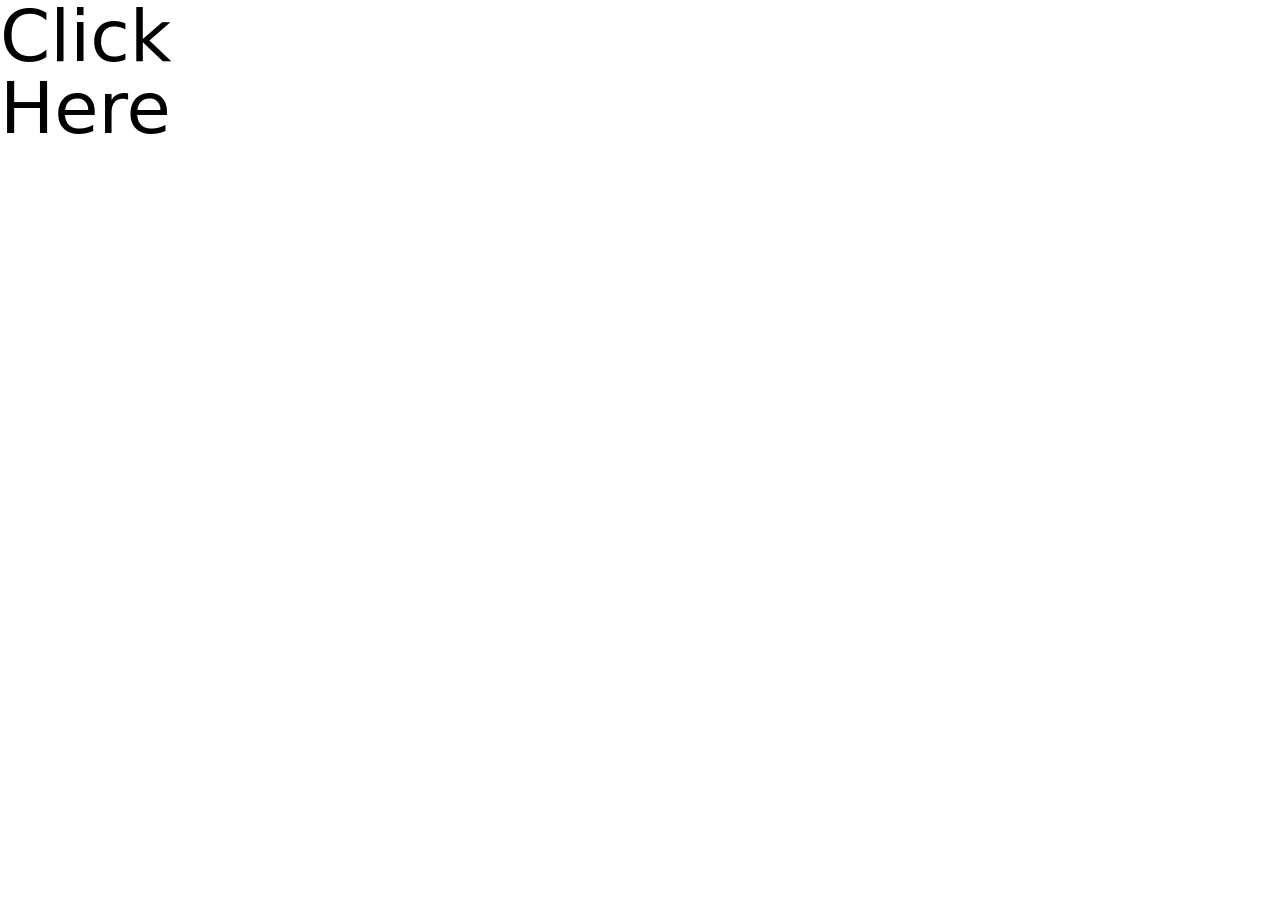
<file: app.html>
<!DOCTYPE html>
<html lang="en">
<head>
    <meta charset="UTF-8">
    <meta name="viewport" content="width=device-width, initial-scale=1.0">
    <link rel="stylesheet" href="./output.css">
    <title>Document</title>
</head>
<body>
     <button id="app" class="btn"> click here  </button>
</body>
</html>
</file>
<file: output.css>
/*! tailwindcss v4.3.2 | MIT License | https://tailwindcss.com */
@layer properties;
.pankaj {
  background-color: var(--color-purple-400);
}
@layer theme, base, components, utilities;
@layer theme {
  :root, :host {
    --font-sans: ui-sans-serif, system-ui, sans-serif, "Apple Color Emoji",
      "Segoe UI Emoji", "Segoe UI Symbol", "Noto Color Emoji";
    --font-mono: ui-monospace, SFMono-Regular, Menlo, Monaco, Consolas, "Liberation Mono",
      "Courier New", monospace;
    --color-red-700: oklch(50.5% 0.213 27.518);
    --color-lime-900: oklch(40.5% 0.101 131.063);
    --color-green-800: oklch(44.8% 0.119 151.328);
    --color-teal-400: oklch(77.7% 0.152 181.912);
    --color-sky-400: oklch(74.6% 0.16 232.661);
    --color-purple-400: oklch(71.4% 0.203 305.504);
    --color-gray-200: oklch(92.8% 0.006 264.531);
    --color-gray-300: oklch(87.2% 0.01 258.338);
    --color-black: #000;
    --color-white: #fff;
    --spacing: 0.25rem;
    --text-xs: 0.75rem;
    --text-xs--line-height: calc(1 / 0.75);
    --text-xl: 1.25rem;
    --text-xl--line-height: calc(1.75 / 1.25);
    --text-2xl: 1.5rem;
    --text-2xl--line-height: calc(2 / 1.5);
    --text-3xl: 1.875rem;
    --text-3xl--line-height: calc(2.25 / 1.875);
    --text-4xl: 2.25rem;
    --text-4xl--line-height: calc(2.5 / 2.25);
    --text-5xl: 3rem;
    --text-5xl--line-height: 1;
    --text-6xl: 3.75rem;
    --text-6xl--line-height: 1;
    --text-7xl: 4.5rem;
    --text-7xl--line-height: 1;
    --font-weight-semibold: 600;
    --font-weight-bold: 700;
    --radius-sm: 0.25rem;
    --radius-2xl: 1rem;
    --radius-3xl: 1.5rem;
    --default-font-family: var(--font-sans);
    --default-mono-font-family: var(--font-mono);
    --font-poppins: "Poppins", sans-serif;
  }
}
@layer base {
  *, ::after, ::before, ::backdrop, ::file-selector-button {
    box-sizing: border-box;
    margin: 0;
    padding: 0;
    border: 0 solid;
  }
  html, :host {
    line-height: 1.5;
    -webkit-text-size-adjust: 100%;
    tab-size: 4;
    font-family: var(--default-font-family, ui-sans-serif, system-ui, sans-serif, "Apple Color Emoji", "Segoe UI Emoji", "Segoe UI Symbol", "Noto Color Emoji");
    font-feature-settings: var(--default-font-feature-settings, normal);
    font-variation-settings: var(--default-font-variation-settings, normal);
    -webkit-tap-highlight-color: transparent;
  }
  hr {
    height: 0;
    color: inherit;
    border-top-width: 1px;
  }
  abbr:where([title]) {
    -webkit-text-decoration: underline dotted;
    text-decoration: underline dotted;
  }
  h1, h2, h3, h4, h5, h6 {
    font-size: inherit;
    font-weight: inherit;
  }
  a {
    color: inherit;
    -webkit-text-decoration: inherit;
    text-decoration: inherit;
  }
  b, strong {
    font-weight: bolder;
  }
  code, kbd, samp, pre {
    font-family: var(--default-mono-font-family, ui-monospace, SFMono-Regular, Menlo, Monaco, Consolas, "Liberation Mono", "Courier New", monospace);
    font-feature-settings: var(--default-mono-font-feature-settings, normal);
    font-variation-settings: var(--default-mono-font-variation-settings, normal);
    font-size: 1em;
  }
  small {
    font-size: 80%;
  }
  sub, sup {
    font-size: 75%;
    line-height: 0;
    position: relative;
    vertical-align: baseline;
  }
  sub {
    bottom: -0.25em;
  }
  sup {
    top: -0.5em;
  }
  table {
    text-indent: 0;
    border-color: inherit;
    border-collapse: collapse;
  }
  :-moz-focusring {
    outline: auto;
  }
  progress {
    vertical-align: baseline;
  }
  summary {
    display: list-item;
  }
  ol, ul, menu {
    list-style: none;
  }
  img, svg, video, canvas, audio, iframe, embed, object {
    display: block;
    vertical-align: middle;
  }
  img, video {
    max-width: 100%;
    height: auto;
  }
  button, input, select, optgroup, textarea, ::file-selector-button {
    font: inherit;
    font-feature-settings: inherit;
    font-variation-settings: inherit;
    letter-spacing: inherit;
    color: inherit;
    border-radius: 0;
    background-color: transparent;
    opacity: 1;
  }
  :where(select:is([multiple], [size])) optgroup {
    font-weight: bolder;
  }
  :where(select:is([multiple], [size])) optgroup option {
    padding-inline-start: 20px;
  }
  ::file-selector-button {
    margin-inline-end: 4px;
  }
  ::placeholder {
    opacity: 1;
  }
  @supports (not (-webkit-appearance: -apple-pay-button))  or (contain-intrinsic-size: 1px) {
    ::placeholder {
      color: currentcolor;
      @supports (color: color-mix(in lab, red, red)) {
        color: color-mix(in oklab, currentcolor 50%, transparent);
      }
    }
  }
  textarea {
    resize: vertical;
  }
  ::-webkit-search-decoration {
    -webkit-appearance: none;
  }
  ::-webkit-date-and-time-value {
    min-height: 1lh;
    text-align: inherit;
  }
  ::-webkit-datetime-edit {
    display: inline-flex;
  }
  ::-webkit-datetime-edit-fields-wrapper {
    padding: 0;
  }
  ::-webkit-datetime-edit, ::-webkit-datetime-edit-year-field, ::-webkit-datetime-edit-month-field, ::-webkit-datetime-edit-day-field, ::-webkit-datetime-edit-hour-field, ::-webkit-datetime-edit-minute-field, ::-webkit-datetime-edit-second-field, ::-webkit-datetime-edit-millisecond-field, ::-webkit-datetime-edit-meridiem-field {
    padding-block: 0;
  }
  ::-webkit-calendar-picker-indicator {
    line-height: 1;
  }
  :-moz-ui-invalid {
    box-shadow: none;
  }
  button, input:where([type="button"], [type="reset"], [type="submit"]), ::file-selector-button {
    appearance: button;
  }
  ::-webkit-inner-spin-button, ::-webkit-outer-spin-button {
    height: auto;
  }
  [hidden]:where(:not([hidden="until-found"])) {
    display: none !important;
  }
}
@layer utilities {
  .fixed {
    position: fixed;
  }
  .relative {
    position: relative;
  }
  .top-0 {
    top: 0;
  }
  .top-1 {
    top: var(--spacing);
  }
  .top-2 {
    top: calc(var(--spacing) * 2);
  }
  .top-3 {
    top: calc(var(--spacing) * 3);
  }
  .left-\[50\%\] {
    left: 50%;
  }
  .z-10 {
    z-index: 10;
  }
  .my-5 {
    margin-block: calc(var(--spacing) * 5);
  }
  .mt-4 {
    margin-top: calc(var(--spacing) * 4);
  }
  .mt-6 {
    margin-top: calc(var(--spacing) * 6);
  }
  .mt-12 {
    margin-top: calc(var(--spacing) * 12);
  }
  .mb-12 {
    margin-bottom: calc(var(--spacing) * 12);
  }
  .ml-2 {
    margin-left: calc(var(--spacing) * 2);
  }
  .ml-3 {
    margin-left: calc(var(--spacing) * 3);
  }
  .ml-5 {
    margin-left: calc(var(--spacing) * 5);
  }
  .flex {
    display: flex;
  }
  .grid {
    display: grid;
  }
  .aspect-\[3\/2\] {
    aspect-ratio: 3/2;
  }
  .h-10 {
    height: calc(var(--spacing) * 10);
  }
  .h-12 {
    height: calc(var(--spacing) * 12);
  }
  .h-15 {
    height: calc(var(--spacing) * 15);
  }
  .h-25 {
    height: calc(var(--spacing) * 25);
  }
  .h-30 {
    height: calc(var(--spacing) * 30);
  }
  .h-35 {
    height: calc(var(--spacing) * 35);
  }
  .h-40 {
    height: calc(var(--spacing) * 40);
  }
  .h-45 {
    height: calc(var(--spacing) * 45);
  }
  .h-50 {
    height: calc(var(--spacing) * 50);
  }
  .h-55 {
    height: calc(var(--spacing) * 55);
  }
  .h-60 {
    height: calc(var(--spacing) * 60);
  }
  .h-70 {
    height: calc(var(--spacing) * 70);
  }
  .h-85 {
    height: calc(var(--spacing) * 85);
  }
  .h-90 {
    height: calc(var(--spacing) * 90);
  }
  .h-120 {
    height: calc(var(--spacing) * 120);
  }
  .h-125 {
    height: calc(var(--spacing) * 125);
  }
  .h-130 {
    height: calc(var(--spacing) * 130);
  }
  .h-135 {
    height: calc(var(--spacing) * 135);
  }
  .h-160 {
    height: calc(var(--spacing) * 160);
  }
  .h-180 {
    height: calc(var(--spacing) * 180);
  }
  .h-182 {
    height: calc(var(--spacing) * 182);
  }
  .h-195 {
    height: calc(var(--spacing) * 195);
  }
  .h-210 {
    height: calc(var(--spacing) * 210);
  }
  .h-230 {
    height: calc(var(--spacing) * 230);
  }
  .h-300 {
    height: calc(var(--spacing) * 300);
  }
  .h-350 {
    height: calc(var(--spacing) * 350);
  }
  .h-\[500px\] {
    height: 500px;
  }
  .h-full {
    height: 100%;
  }
  .w-30 {
    width: calc(var(--spacing) * 30);
  }
  .w-35 {
    width: calc(var(--spacing) * 35);
  }
  .w-40 {
    width: calc(var(--spacing) * 40);
  }
  .w-60 {
    width: calc(var(--spacing) * 60);
  }
  .w-70 {
    width: calc(var(--spacing) * 70);
  }
  .w-80 {
    width: calc(var(--spacing) * 80);
  }
  .w-90 {
    width: calc(var(--spacing) * 90);
  }
  .w-100 {
    width: calc(var(--spacing) * 100);
  }
  .w-110 {
    width: calc(var(--spacing) * 110);
  }
  .w-120 {
    width: calc(var(--spacing) * 120);
  }
  .w-130 {
    width: calc(var(--spacing) * 130);
  }
  .w-150 {
    width: calc(var(--spacing) * 150);
  }
  .w-auto {
    width: auto;
  }
  .w-full {
    width: 100%;
  }
  .grow-3 {
    flex-grow: 3;
  }
  .cursor-pointer {
    cursor: pointer;
  }
  .grid-cols-2 {
    grid-template-columns: repeat(2, minmax(0, 1fr));
  }
  .flex-col {
    flex-direction: column;
  }
  .flex-wrap {
    flex-wrap: wrap;
  }
  .items-center {
    align-items: center;
  }
  .items-end {
    align-items: flex-end;
  }
  .justify-between {
    justify-content: space-between;
  }
  .justify-evenly {
    justify-content: space-evenly;
  }
  .justify-start {
    justify-content: flex-start;
  }
  .gap-2 {
    gap: calc(var(--spacing) * 2);
  }
  .gap-4 {
    gap: calc(var(--spacing) * 4);
  }
  .gap-10 {
    gap: calc(var(--spacing) * 10);
  }
  .gap-y-3 {
    row-gap: calc(var(--spacing) * 3);
  }
  .gap-y-5 {
    row-gap: calc(var(--spacing) * 5);
  }
  .self-center {
    align-self: center;
  }
  .overflow-hidden {
    overflow: hidden;
  }
  .rounded-2xl {
    border-radius: var(--radius-2xl);
  }
  .rounded-3xl {
    border-radius: var(--radius-3xl);
  }
  .rounded-\[5px\] {
    border-radius: 5px;
  }
  .rounded-sm {
    border-radius: var(--radius-sm);
  }
  .border-2 {
    border-style: var(--tw-border-style);
    border-width: 2px;
  }
  .border-black {
    border-color: var(--color-black);
  }
  .bg-\[\#a57634\] {
    background-color: #a57634;
  }
  .bg-gray-200 {
    background-color: var(--color-gray-200);
  }
  .bg-gray-300 {
    background-color: var(--color-gray-300);
  }
  .bg-lime-900 {
    background-color: var(--color-lime-900);
  }
  .bg-red-700 {
    background-color: var(--color-red-700);
  }
  .bg-sky-400 {
    background-color: var(--color-sky-400);
  }
  .px-2 {
    padding-inline: calc(var(--spacing) * 2);
  }
  .px-5 {
    padding-inline: calc(var(--spacing) * 5);
  }
  .pt-1 {
    padding-top: var(--spacing);
  }
  .pt-3 {
    padding-top: calc(var(--spacing) * 3);
  }
  .pt-4 {
    padding-top: calc(var(--spacing) * 4);
  }
  .pt-5 {
    padding-top: calc(var(--spacing) * 5);
  }
  .pt-10 {
    padding-top: calc(var(--spacing) * 10);
  }
  .pl-4 {
    padding-left: calc(var(--spacing) * 4);
  }
  .pl-5 {
    padding-left: calc(var(--spacing) * 5);
  }
  .font-poppins {
    font-family: var(--font-poppins);
  }
  .text-3xl {
    font-size: var(--text-3xl);
    line-height: var(--tw-leading, var(--text-3xl--line-height));
  }
  .text-4xl {
    font-size: var(--text-4xl);
    line-height: var(--tw-leading, var(--text-4xl--line-height));
  }
  .text-5xl {
    font-size: var(--text-5xl);
    line-height: var(--tw-leading, var(--text-5xl--line-height));
  }
  .text-6xl {
    font-size: var(--text-6xl);
    line-height: var(--tw-leading, var(--text-6xl--line-height));
  }
  .text-xs {
    font-size: var(--text-xs);
    line-height: var(--tw-leading, var(--text-xs--line-height));
  }
  .text-\[15px\] {
    font-size: 15px;
  }
  .text-\[20px\] {
    font-size: 20px;
  }
  .text-\[24px\] {
    font-size: 24px;
  }
  .text-\[32px\] {
    font-size: 32px;
  }
  .text-\[150px\] {
    font-size: 150px;
  }
  .leading-6 {
    --tw-leading: calc(var(--spacing) * 6);
    line-height: calc(var(--spacing) * 6);
  }
  .font-\[15px\] {
    --tw-font-weight: 15px;
    font-weight: 15px;
  }
  .font-bold {
    --tw-font-weight: var(--font-weight-bold);
    font-weight: var(--font-weight-bold);
  }
  .font-semibold {
    --tw-font-weight: var(--font-weight-semibold);
    font-weight: var(--font-weight-semibold);
  }
  .text-white {
    color: var(--color-white);
  }
  .capitalize {
    text-transform: capitalize;
  }
  .opacity-90 {
    opacity: 90%;
  }
  .filter {
    filter: var(--tw-blur,) var(--tw-brightness,) var(--tw-contrast,) var(--tw-grayscale,) var(--tw-hue-rotate,) var(--tw-invert,) var(--tw-saturate,) var(--tw-sepia,) var(--tw-drop-shadow,);
  }
  .hover\:translate-6 {
    &:hover {
      @media (hover: hover) {
        --tw-translate-x: calc(var(--spacing) * 6);
        --tw-translate-y: calc(var(--spacing) * 6);
        translate: var(--tw-translate-x) var(--tw-translate-y);
      }
    }
  }
  .sm\:mt-5 {
    @media (width >= 40rem) {
      margin-top: calc(var(--spacing) * 5);
    }
  }
  .sm\:mt-21 {
    @media (width >= 40rem) {
      margin-top: calc(var(--spacing) * 21);
    }
  }
  .sm\:mb-5 {
    @media (width >= 40rem) {
      margin-bottom: calc(var(--spacing) * 5);
    }
  }
  .sm\:ml-5 {
    @media (width >= 40rem) {
      margin-left: calc(var(--spacing) * 5);
    }
  }
  .sm\:flex {
    @media (width >= 40rem) {
      display: flex;
    }
  }
  .sm\:h-50 {
    @media (width >= 40rem) {
      height: calc(var(--spacing) * 50);
    }
  }
  .sm\:h-100 {
    @media (width >= 40rem) {
      height: calc(var(--spacing) * 100);
    }
  }
  .sm\:h-130 {
    @media (width >= 40rem) {
      height: calc(var(--spacing) * 130);
    }
  }
  .sm\:h-210 {
    @media (width >= 40rem) {
      height: calc(var(--spacing) * 210);
    }
  }
  .sm\:h-255 {
    @media (width >= 40rem) {
      height: calc(var(--spacing) * 255);
    }
  }
  .sm\:h-300 {
    @media (width >= 40rem) {
      height: calc(var(--spacing) * 300);
    }
  }
  .sm\:h-full {
    @media (width >= 40rem) {
      height: 100%;
    }
  }
  .sm\:w-full {
    @media (width >= 40rem) {
      width: 100%;
    }
  }
  .sm\:grow-4 {
    @media (width >= 40rem) {
      flex-grow: 4;
    }
  }
  .sm\:grow-5 {
    @media (width >= 40rem) {
      flex-grow: 5;
    }
  }
  .sm\:grow-15 {
    @media (width >= 40rem) {
      flex-grow: 15;
    }
  }
  .sm\:flex-col {
    @media (width >= 40rem) {
      flex-direction: column;
    }
  }
  .sm\:items-center {
    @media (width >= 40rem) {
      align-items: center;
    }
  }
  .sm\:justify-center {
    @media (width >= 40rem) {
      justify-content: center;
    }
  }
  .sm\:gap-6 {
    @media (width >= 40rem) {
      gap: calc(var(--spacing) * 6);
    }
  }
  .sm\:rounded {
    @media (width >= 40rem) {
      border-radius: 0.25rem;
    }
  }
  .sm\:py-110 {
    @media (width >= 40rem) {
      padding-block: calc(var(--spacing) * 110);
    }
  }
  .sm\:pb-4 {
    @media (width >= 40rem) {
      padding-bottom: calc(var(--spacing) * 4);
    }
  }
  .sm\:pl-4 {
    @media (width >= 40rem) {
      padding-left: calc(var(--spacing) * 4);
    }
  }
  .sm\:pl-14 {
    @media (width >= 40rem) {
      padding-left: calc(var(--spacing) * 14);
    }
  }
  .sm\:text-center {
    @media (width >= 40rem) {
      text-align: center;
    }
  }
  .sm\:text-5xl {
    @media (width >= 40rem) {
      font-size: var(--text-5xl);
      line-height: var(--tw-leading, var(--text-5xl--line-height));
    }
  }
  .sm\:text-\[14px\] {
    @media (width >= 40rem) {
      font-size: 14px;
    }
  }
  .sm\:text-\[16px\] {
    @media (width >= 40rem) {
      font-size: 16px;
    }
  }
  .sm\:text-\[20px\] {
    @media (width >= 40rem) {
      font-size: 20px;
    }
  }
  .sm\:text-\[21px\] {
    @media (width >= 40rem) {
      font-size: 21px;
    }
  }
  .sm\:text-\[54px\] {
    @media (width >= 40rem) {
      font-size: 54px;
    }
  }
  .sm\:leading-5 {
    @media (width >= 40rem) {
      --tw-leading: calc(var(--spacing) * 5);
      line-height: calc(var(--spacing) * 5);
    }
  }
  .sm\:leading-16 {
    @media (width >= 40rem) {
      --tw-leading: calc(var(--spacing) * 16);
      line-height: calc(var(--spacing) * 16);
    }
  }
  .md\:-mt-2 {
    @media (width >= 48rem) {
      margin-top: calc(var(--spacing) * -2);
    }
  }
  .md\:mt-3 {
    @media (width >= 48rem) {
      margin-top: calc(var(--spacing) * 3);
    }
  }
  .md\:mt-4 {
    @media (width >= 48rem) {
      margin-top: calc(var(--spacing) * 4);
    }
  }
  .md\:mt-5 {
    @media (width >= 48rem) {
      margin-top: calc(var(--spacing) * 5);
    }
  }
  .md\:flex {
    @media (width >= 48rem) {
      display: flex;
    }
  }
  .md\:grid {
    @media (width >= 48rem) {
      display: grid;
    }
  }
  .md\:aspect-\[3\/2\] {
    @media (width >= 48rem) {
      aspect-ratio: 3/2;
    }
  }
  .md\:h-70 {
    @media (width >= 48rem) {
      height: calc(var(--spacing) * 70);
    }
  }
  .md\:h-100 {
    @media (width >= 48rem) {
      height: calc(var(--spacing) * 100);
    }
  }
  .md\:h-130 {
    @media (width >= 48rem) {
      height: calc(var(--spacing) * 130);
    }
  }
  .md\:w-80 {
    @media (width >= 48rem) {
      width: calc(var(--spacing) * 80);
    }
  }
  .md\:w-85 {
    @media (width >= 48rem) {
      width: calc(var(--spacing) * 85);
    }
  }
  .md\:w-95 {
    @media (width >= 48rem) {
      width: calc(var(--spacing) * 95);
    }
  }
  .md\:w-180 {
    @media (width >= 48rem) {
      width: calc(var(--spacing) * 180);
    }
  }
  .md\:w-full {
    @media (width >= 48rem) {
      width: 100%;
    }
  }
  .md\:grid-cols-2 {
    @media (width >= 48rem) {
      grid-template-columns: repeat(2, minmax(0, 1fr));
    }
  }
  .md\:flex-wrap {
    @media (width >= 48rem) {
      flex-wrap: wrap;
    }
  }
  .md\:gap-12 {
    @media (width >= 48rem) {
      gap: calc(var(--spacing) * 12);
    }
  }
  .md\:self-center {
    @media (width >= 48rem) {
      align-self: center;
    }
  }
  .md\:border-4 {
    @media (width >= 48rem) {
      border-style: var(--tw-border-style);
      border-width: 4px;
    }
  }
  .md\:object-cover {
    @media (width >= 48rem) {
      object-fit: cover;
    }
  }
  .md\:py-4 {
    @media (width >= 48rem) {
      padding-block: calc(var(--spacing) * 4);
    }
  }
  .md\:pt-3 {
    @media (width >= 48rem) {
      padding-top: calc(var(--spacing) * 3);
    }
  }
  .md\:pt-5 {
    @media (width >= 48rem) {
      padding-top: calc(var(--spacing) * 5);
    }
  }
  .md\:pb-4 {
    @media (width >= 48rem) {
      padding-bottom: calc(var(--spacing) * 4);
    }
  }
  .md\:text-2xl {
    @media (width >= 48rem) {
      font-size: var(--text-2xl);
      line-height: var(--tw-leading, var(--text-2xl--line-height));
    }
  }
  .md\:text-4xl {
    @media (width >= 48rem) {
      font-size: var(--text-4xl);
      line-height: var(--tw-leading, var(--text-4xl--line-height));
    }
  }
  .md\:text-5xl {
    @media (width >= 48rem) {
      font-size: var(--text-5xl);
      line-height: var(--tw-leading, var(--text-5xl--line-height));
    }
  }
  .md\:text-\[15px\] {
    @media (width >= 48rem) {
      font-size: 15px;
    }
  }
  .md\:text-\[20px\] {
    @media (width >= 48rem) {
      font-size: 20px;
    }
  }
  .md\:text-\[32px\] {
    @media (width >= 48rem) {
      font-size: 32px;
    }
  }
  .md\:text-\[48px\] {
    @media (width >= 48rem) {
      font-size: 48px;
    }
  }
  .md\:leading-10 {
    @media (width >= 48rem) {
      --tw-leading: calc(var(--spacing) * 10);
      line-height: calc(var(--spacing) * 10);
    }
  }
}
@layer utilities {
  .btn {
    font-size: var(--text-7xl);
    line-height: var(--tw-leading, var(--text-7xl--line-height));
  }
}
@layer properties {
  #app {
    margin-top: calc(var(--spacing) * 2);
    margin-left: calc(var(--spacing) * 2);
    display: inline;
    height: calc(var(--spacing) * 10);
    width: calc(var(--spacing) * 40);
    border-radius: var(--radius-3xl);
    border-style: var(--tw-border-style);
    border-width: 2px;
    background-color: var(--color-teal-400);
    font-family: var(--font-poppins);
    font-size: 18px;
    text-transform: capitalize;
  }
}
@property --tw-border-style {
  syntax: "*";
  inherits: false;
  initial-value: solid;
}
@property --tw-leading {
  syntax: "*";
  inherits: false;
}
@property --tw-font-weight {
  syntax: "*";
  inherits: false;
}
@property --tw-blur {
  syntax: "*";
  inherits: false;
}
@property --tw-brightness {
  syntax: "*";
  inherits: false;
}
@property --tw-contrast {
  syntax: "*";
  inherits: false;
}
@property --tw-grayscale {
  syntax: "*";
  inherits: false;
}
@property --tw-hue-rotate {
  syntax: "*";
  inherits: false;
}
@property --tw-invert {
  syntax: "*";
  inherits: false;
}
@property --tw-opacity {
  syntax: "*";
  inherits: false;
}
@property --tw-saturate {
  syntax: "*";
  inherits: false;
}
@property --tw-sepia {
  syntax: "*";
  inherits: false;
}
@property --tw-drop-shadow {
  syntax: "*";
  inherits: false;
}
@property --tw-drop-shadow-color {
  syntax: "*";
  inherits: false;
}
@property --tw-drop-shadow-alpha {
  syntax: "<percentage>";
  inherits: false;
  initial-value: 100%;
}
@property --tw-drop-shadow-size {
  syntax: "*";
  inherits: false;
}
@property --tw-translate-x {
  syntax: "*";
  inherits: false;
  initial-value: 0;
}
@property --tw-translate-y {
  syntax: "*";
  inherits: false;
  initial-value: 0;
}
@property --tw-translate-z {
  syntax: "*";
  inherits: false;
  initial-value: 0;
}
@layer properties {
  @supports ((-webkit-hyphens: none) and (not (margin-trim: inline))) or ((-moz-orient: inline) and (not (color:rgb(from red r g b)))) {
    *, ::before, ::after, ::backdrop {
      --tw-border-style: solid;
      --tw-leading: initial;
      --tw-font-weight: initial;
      --tw-blur: initial;
      --tw-brightness: initial;
      --tw-contrast: initial;
      --tw-grayscale: initial;
      --tw-hue-rotate: initial;
      --tw-invert: initial;
      --tw-opacity: initial;
      --tw-saturate: initial;
      --tw-sepia: initial;
      --tw-drop-shadow: initial;
      --tw-drop-shadow-color: initial;
      --tw-drop-shadow-alpha: 100%;
      --tw-drop-shadow-size: initial;
      --tw-translate-x: 0;
      --tw-translate-y: 0;
      --tw-translate-z: 0;
    }
  }
}
</file>
